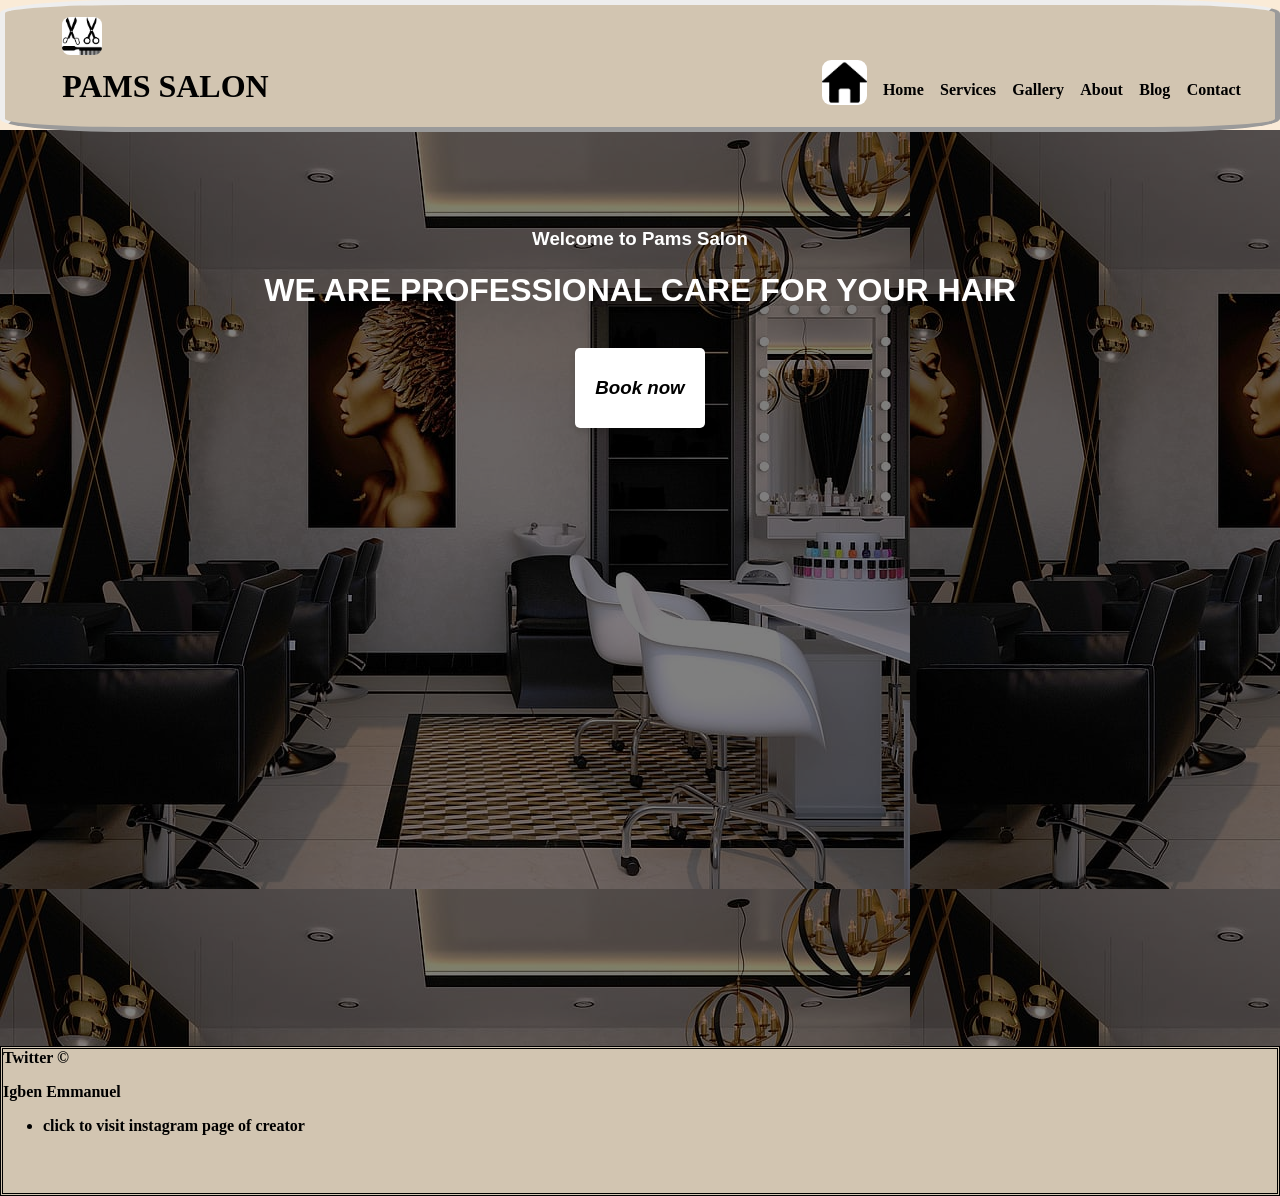
<file: index.html>
<!DOCTYPE html>
<html lang="en">

<head>
    <meta charset="UTF-8">
    <link rel="icon" href="pictures/pexels-shvetsa-3852192.jpg">
    <link rel="stylesheet" href="css/pamcss.css">
    <title>Pams Salon</title>


</head>



<body>
    <header >
        
        <div id="first">
            <img src="pictures/comb.png" alt="pic" id="topimage" height="" width="40px">
            <h1 >PAMS SALON</h1>
        </div>


        <div id="head">
            <img src="pictures/home icon.png" alt="home icon" height="50px" width="50px"  id ="iconic">
            <h4 class="two"><a href="main"> Home</a> </h4>
            <h4 class="two"><a> Services</a> </h4>
            <h4 class="two"><a> Gallery</a> </h4>
            <h4 class="two"><a> About</a> </h4>
            <h4 class="two"><a> Blog</a> </h4>
            <h4 class="two"><a> Contact</a> </h4>

        </div>
    </header>
    <br>

    <main >
        <div class="overlay">

            <div id="div1">
                <h3> Welcome to Pams Salon</h3>
                <h1> WE ARE PROFESSIONAL CARE FOR YOUR HAIR</h1>
            </div>
            <br>
            <div id="div2">
                <button>
                    <h3>Book now</h3>
                </button>
            </div>
        </div>
    </main>
    <footer>
        <a href="https://www.livescore.com/en/football/2024-02-28/" id="link"> Twitter</a>
        &copy; <p id="igben">Igben Emmanuel</p>
        <nav>
            <ul>
                <li><a href="https://www.instagram.com/mr__igben?igsh=MXc1eTV6cXdheWtrMg%3D%3D&utm_source=qr "
                        tabindex="6">click to visit instagram page of creator</a></li>
            </ul>
        </nav>


    </footer>



    <script src="javascript/pamjava.js"></script>
</body>

</html>
</file>
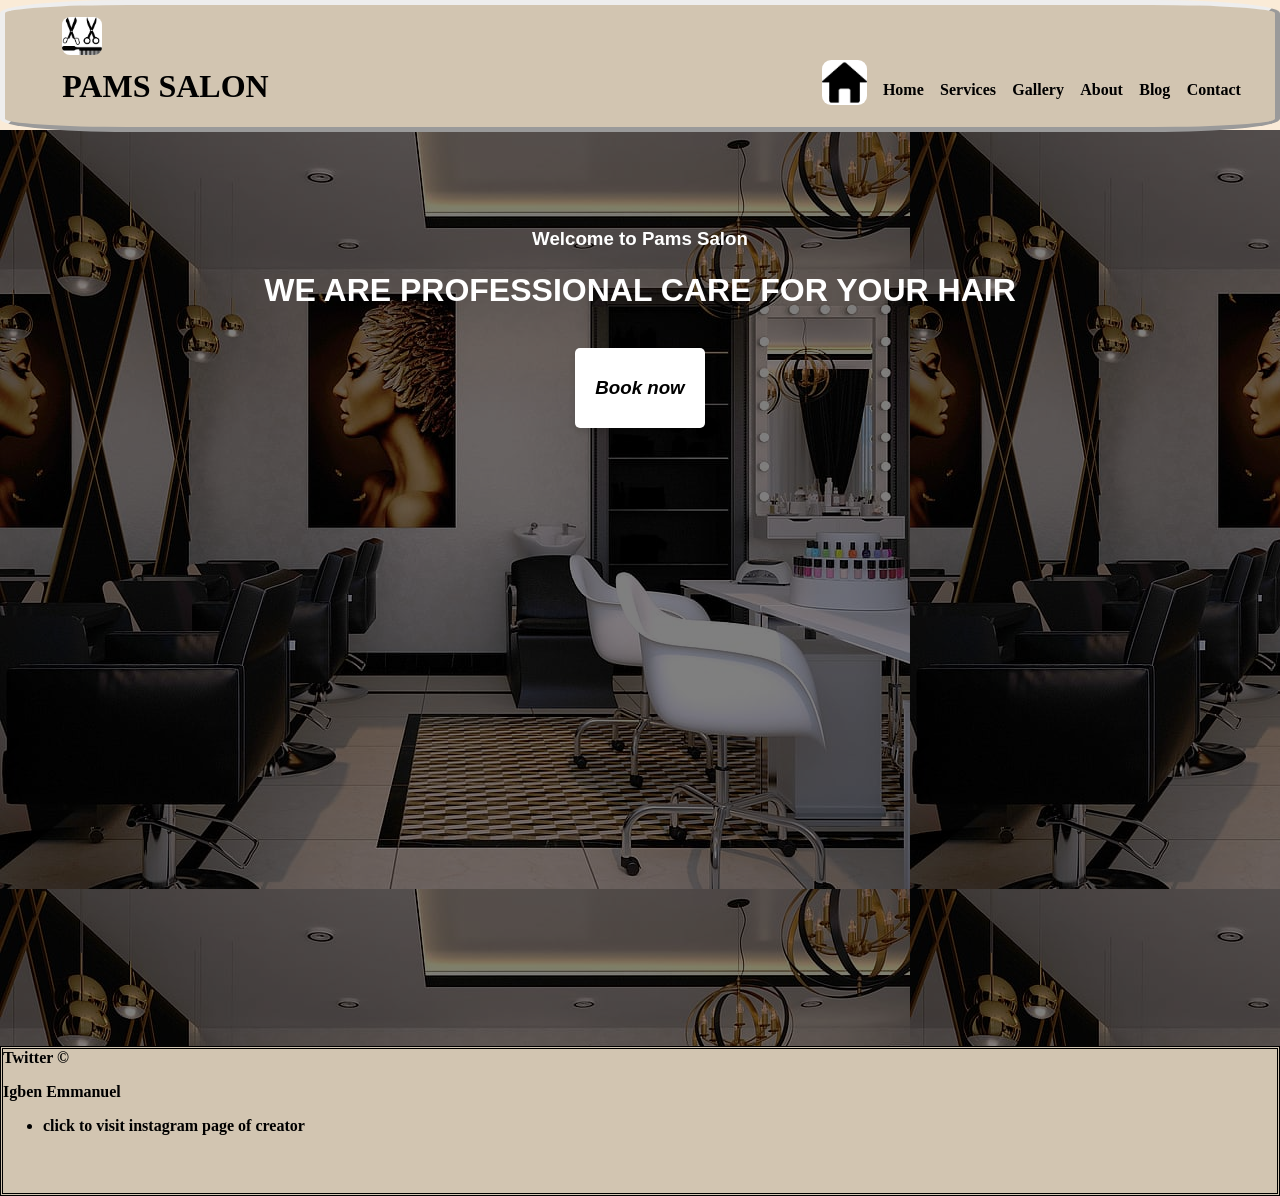
<file: PAMSALOON.html>
<!DOCTYPE html>
<html lang="en">

<head>
    <meta charset="UTF-8">
    <link rel="icon" href="pictures/pexels-shvetsa-3852192.jpg">
    <link rel="stylesheet" href="css/pamcss.css">
    <title>Pams Salon</title>


</head>

</html>

<body>
    <header >
        
        <div id="first">
            <img src="pictures/comb.png" alt="pic" id="topimage" height="" width="40px">
            <h1 >PAMS SALON</h1>
        </div>


        <div id="head">
            <img src="pictures/home icon.png" alt="home icon" height="50px" width="50px"  id ="iconic">
            <h4 class="two"><a href="main"> Home</a> </h4>
            <h4 class="two"><a> Services</a> </h4>
            <h4 class="two"><a> Gallery</a> </h4>
            <h4 class="two"><a> About</a> </h4>
            <h4 class="two"><a> Blog</a> </h4>
            <h4 class="two"><a> Contact</a> </h4>

        </div>
    </header>
    <br>

    <main >
        <div class="overlay">

            <div id="div1">
                <h3> Welcome to Pams Salon</h3>
                <h1> WE ARE PROFESSIONAL CARE FOR YOUR HAIR</h1>
            </div>
            <br>
            <div id="div2">
                <button>
                    <h3>Book now</h3>
                </button>
            </div>
        </div>
    </main>
    <footer>
        <a href="https://www.livescore.com/en/football/2024-02-28/" id="link"> Twitter</a>
        &copy; <p id="igben">Igben Emmanuel</p>
        <nav>
            <ul>
                <li><a href="https://www.instagram.com/mr__igben?igsh=MXc1eTV6cXdheWtrMg%3D%3D&utm_source=qr "
                        tabindex="6">click to visit instagram page of creator</a></li>
            </ul>
        </nav>


    </footer>



    <script src="javascript/pamjava.js"></script>
</body>
</file>
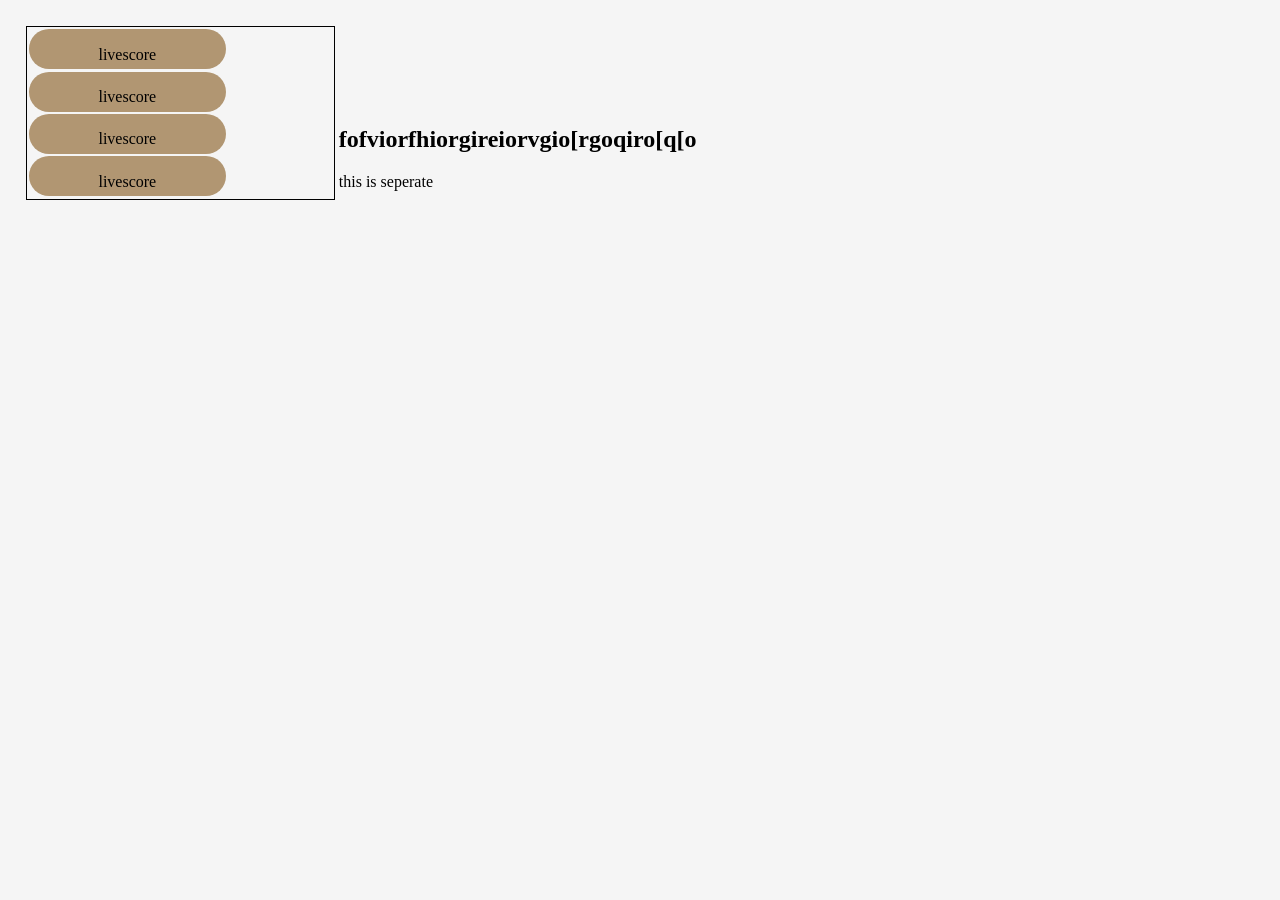
<file: responsive.html>
<!DOCTYPE html>
<html>
    <head>
        <meta charset="UTF-8">
        <title>test</title>
        <link rel = "stylesheet" href="responsive.css">
    </head>

    <nav>
        <a href="www.livescore.com"> livescore</a>
        <a href="www.livescore.com"> livescore</a>
        <a href="www.livescore.com"> livescore</a>
        <a href="www.livescore.com"> livescore</a>
    </nav>



    <section>
        <h2>fofviorfhiorgireiorvgio[rgoqiro[q[o</h2>

        <p>this is seperate</p>

    </section>

    
</html>
</file>
<file: css/pamcss.css>
header {
    display: grid;
    grid-template-columns: 45% 45%;
    height: 10%;
    position: relative;;
    top: 0;
    border: 5px;
    border-style: outset;
    border-radius: 10%;
    background-color: rgb(210, 197, 177);
    font-weight: 800;

}

#first{ display: inline-block;
    
    font-family: 'Calligraffitti';
    position: relative;
    left: 10%;}



#head{ font-family: 'Calligraffitti';
    position: absolute;
    right: 10%;
    top: 45%;
    display: inline-flex;

    }

.two{display: inline;}




a {
     text-decoration: none;
    color: black;
    transition: transform 0.3s ease, box-shadow 0.3s ease;
}


a:hover{ color: blue;
    box-shadow: 0 8px 16px rgba(0, 0, 0, 0.2);
 }


    
    

#iconic {

    height: 45px;
    border-radius: 20%;
}



main {
    background-image: url(../pictures/background\ picture.jpg);
     display: block;
    min-height: 100vh;
    text-align: center;
    margin-top: -20px;
    margin-bottom: -16vh;
     } 


    

.overlay {
    height: 100vh;
    width: 100%;
    background-color: rgba(0, 0, 0, 0.5);
    padding: 5em 0;

}

.two:hover {
    height: 10px;
}


body{
    background-color: antiquewhite;
    margin: 0;
    width: 100%;
}

#topimage {
    display: inline;
    position: relative;
    top: 10%;
    border-radius: 20%;
}

footer {
    height: 16vh;
    border-style: double;
    background-color: rgb(210, 197, 177);
    font-weight: 800;
}

#link:hover {
    font-size: x-large;
    color: black;
}


h4 {
    display: inline;
    margin-left: 5%;
}


#div1 {
    text-align: center;
    font-family: 'Segoe UI', Tahoma, Geneva, Verdana, sans-serif;
    color: white;

}

#div2 {
    text-align: center;
}

button {
    font-style: italic;
display: inline-block;
      padding: 10px 20px;
      font-size: 16px;
      font-weight: bold;
      color: black;
      background-color: white; 
      border: none; /* Removes default border */
      border-radius: 5px; /* Rounded corners */
      cursor: pointer; /* Pointer cursor on hover */
      box-shadow: 0 4px 6px rgba(0, 0, 0, 0.1); /* Subtle shadow */
      transition: background-color 0.3s ease, transform 0.2s ease; /* Smooth effects */
}

button:hover {
    background-color: rgb(229, 203, 169);
    transform: translateY(-2px); /* Slight upward movement */
  }

button:active {
    transform: translateY(3px); /* Slight downward movement on click */
    box-shadow: 0 2px 4px rgba(0, 0, 0, 0.2); /* Adjust shadow on click */
  }

.two:focus {
    font-size: larger;
}

/* /* @media screen and (min-width:700px){
#head{position: relative;
    left: 25%;
    bottom: -40px;}
} */


@media screen and (max-width:900px){

    body{
        background-color: antiquewhite;
        margin: 0;
        height: 100%;
        width: 100%;
    }


    
    
    
    #head{ font-family: 'Calligraffitti';
        position: absolute;
        right: 5%;
        top: 60%;
        }
    
     .two{display: inline-flex;
         margin: 5px;
        position: relative;
        top: 20%;
        left: 30%,}

    #iconic{height: 30px;
    position: relative;
top: -20px;}
    
    
    header {
        display: grid;
        grid-template-columns: 25% 65%;
        background-color: white;
        height: 10%;
        position: relative;
        top: 0;
        border: 5px;
        border-style: outset;
        border-radius: 10%;
        background-color: rgb(210, 197, 177);
        font-size: xx-small;
        font-weight: 800;
    
    }

    footer{height: 20vh;}

#first{
    font-size: xx-small;
    position: relative;
    top: 10%;
}
#topimage{height: 30%;}

main{min-height: fit-content;}
}



/* @media screen and (max-width:1300px) {

    body{
        background-color: antiquewhite;
        margin: 0;
        height: 100%;
        width: 100;
    }
    
    
    
    #head{ font-family: 'Calligraffitti';
        position: relative;
        left: 40%;
        top: -15%;
        font-size: small;
        }
    
     .two{display: inline;
         margin: 2%;
         
}
    
    }
    header {
        display: grid;
        grid-template-columns: 45% 45%;
        background-color: white;
        height: 10%;
        position: relative;;
        top: 0;
        border: 5px;
        border-style: outset;
        border-radius: 10%;
        background-color: rgb(210, 197, 177);
    
    } */
/* @media screen and (max-width:950px) and (min-width: 700px){

body{
    background-color: antiquewhite;
    margin: 0;
    height: 100vh;
    width: 100%;
}



#head{ font-family: 'Calligraffitti';
    position: relative;
    left: 10%;
    font-size: small;
    }

 .two{display: inline;
     margin: 2%;
    position: relative;
   
    left: 20%,}

}
header {
    display: grid;
    grid-template-columns: 45% 45%;
    background-color: white;
    height: 10%;
    position: relative;;
    top: 0;
    border: 5px;
    border-style: outset;
    border-radius: 10%;
    background-color: rgb(210, 197, 177);

}

@media screen and (min-width:1000px){

    #head{ font-family: 'Calligraffitti';
       position: relative;
       left: 30%;
       }
       
       
   .two{display: inline;
       margin: 2%;
       position: relative;
       top: 20%;
       left: 20%,}
   
   header {
       display: grid;
       grid-template-columns: 45% 45%;
       background-color: white;
       height: 10%;
       position: relative;;
       top: 0;
       border: 5px;
       border-style: outset;
       border-radius: 10%;
       background-color: rgb(210, 197, 177);
           
   } */
   
    /* main {
       background-image: url(../pictures/background\ picture.jpg);
       display: block;
       height: 80%;
       text-align: center;
       margin-top: -20px;
   }
   }

    */
</file>
<file: responsive.css>
nav a{
    box-sizing: border-box;
    text-decoration: none;
    background-color: antiquewhite;
    color: black;
    border-radius: 25px;
    display: inline-block;
    height: 60px;
    margin: 1%, 2%, 1% 8%;
    padding: 1% 2%;
    line-height: 45px;
    position:     /*to center text */
}

body{
    margin: 1%;
    padding: 1%;
}

nav{
    padding-left: 8%;
    border: 1px solid;
}

@media all and (min-width: 900px) {

    body{background-color: whitesmoke;}

nav{display: inline-block;
    width: 20%;
    min-width: 125px;
    padding-right: 5%;
    padding-left: 0%;

}

nav a{
    text-decoration: none;
    background-color: rgb(177, 150, 114);
    color: black;
    display: block;
    height: 40px;  
    text-align: center;
    margin: 1%;
    width:80% ;
   

   /*to center text */
}

section{
    display: inline-block;
}
    
}
</file>
